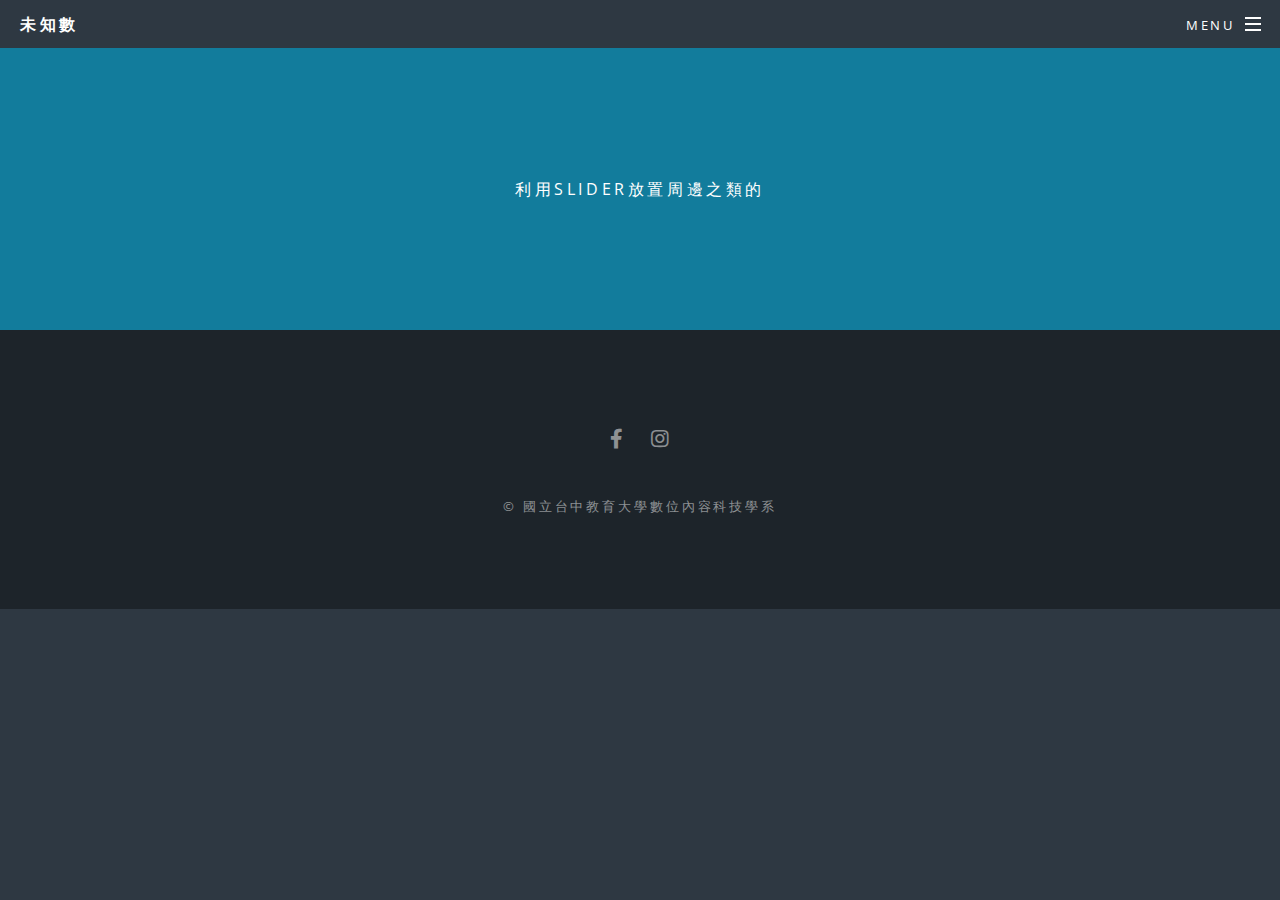
<file: products.html>
<!DOCTYPE HTML>
<!--
	Spectral by HTML5 UP
	html5up.net | @ajlkn
	Free for personal and commercial use under the CCA 3.0 license (html5up.net/license)
-->
<html>
	<head>
		<title>product</title>
		<meta charset="utf-8" />
		<meta name="viewport" content="width=device-width, initial-scale=1, user-scalable=no" />
		<link rel="stylesheet" href="assets/css/main.css" />
		<noscript><link rel="stylesheet" href="assets/css/noscript.css" /></noscript>
	</head>
	<body class="is-preload">

		<!-- Page Wrapper -->
			<div id="page-wrapper">

				<!-- Header -->
					<header id="header">
						<h1><a href="index.html">未知數</a></h1>
						<nav id="nav">
							<ul>
								<li class="special">
									<a href="#menu" class="menuToggle"><span>Menu</span></a>
									<div id="menu">
										<ul>
											<li><a href="index.html">首頁</a></li>
											<li><a href="works.html">專題作品</a></li>
											<li><a href="team.html">策展團隊</a></li>
											<li><a href="products.html">周邊商品</a></li>
											
										</ul>
									</div>
								</li>
							</ul>
						</nav>
					</header>

				<!-- Main -->
					<article id="main">
						<header>
							<p>利用slider放置周邊之類的</p>
							
							
						</header>
						
					</article>

				<!-- Footer -->
					<footer id="footer">
						<ul class="icons">
							<li><a href="#" class="icon brands fa-facebook-f"><span class="label">Facebook</span></a></li>
							<li><a href="#" class="icon brands fa-instagram"><span class="label">Instagram</span></a></li>
							
						</ul>
						<ul class="copyright">
							<li>&copy; 國立台中教育大學數位內容科技學系</li>
						</ul>
					</footer>

			</div>

		<!-- Scripts -->
		<script src="assets/js/jquery.min.js"></script>
			<script src="assets/js/jquery.scrollex.min.js"></script>
			<script src="assets/js/jquery.scrolly.min.js"></script>
			<script src="assets/js/browser.min.js"></script>
			<script src="assets/js/breakpoints.min.js"></script>
			<script src="assets/js/util.js"></script>
			<script src="assets/js/main.js"></script>

	</body>
</html>
</file>
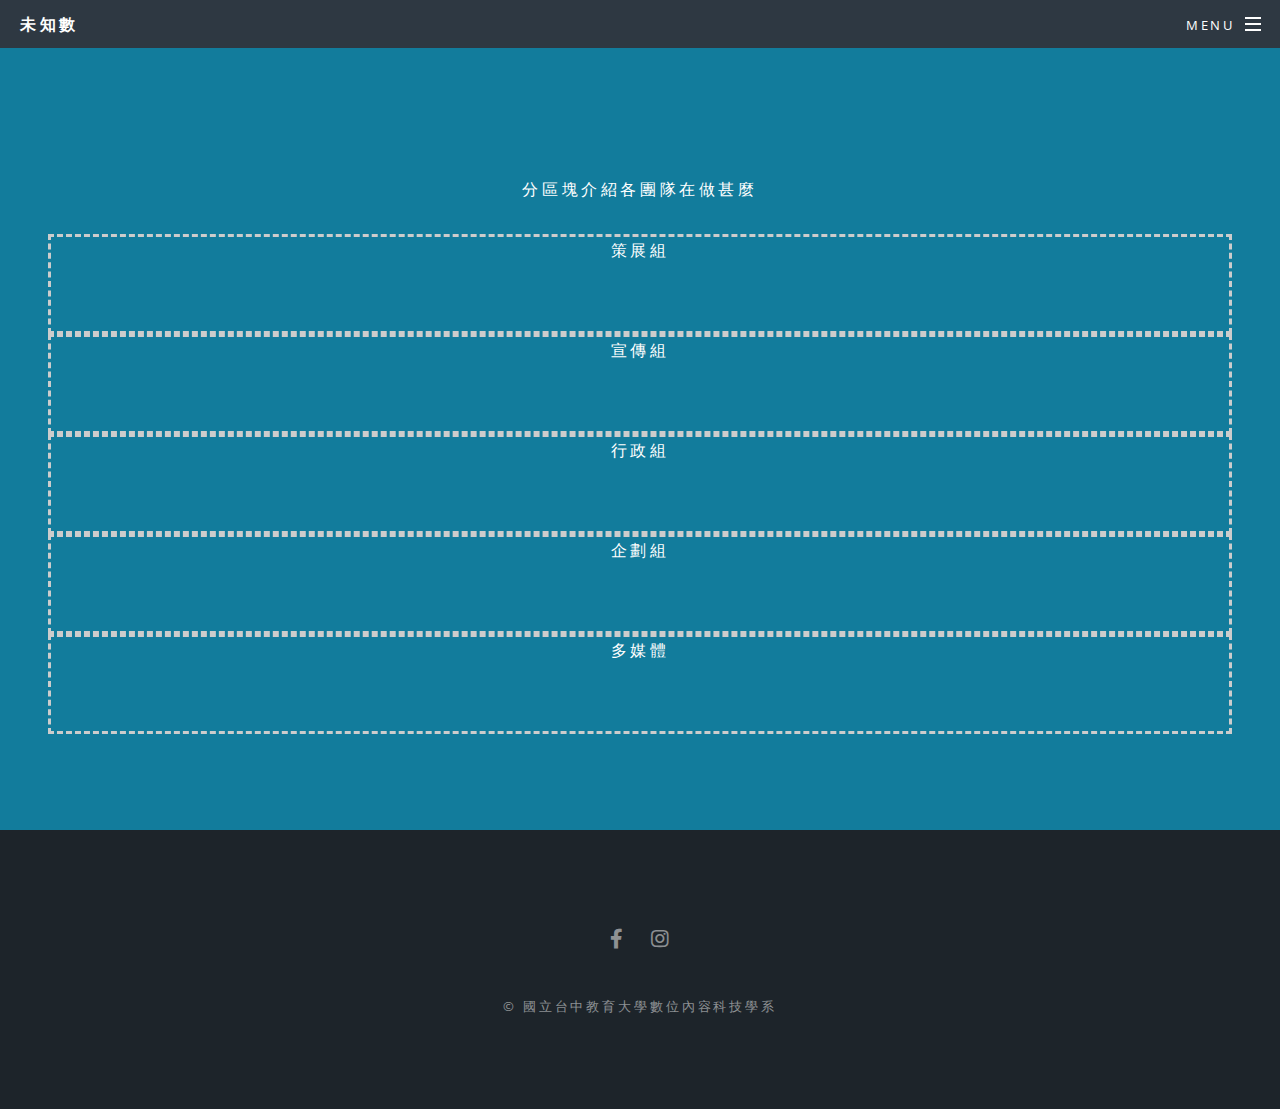
<file: team.html>
<!DOCTYPE HTML>
<!--
	Spectral by HTML5 UP
	html5up.net | @ajlkn
	Free for personal and commercial use under the CCA 3.0 license (html5up.net/license)
-->
<html>
	<head>
		<title>team</title>
		<meta charset="utf-8" />
		<meta name="viewport" content="width=device-width, initial-scale=1, user-scalable=no" />
		<link rel="stylesheet" href="assets/css/main.css" />
		<noscript><link rel="stylesheet" href="assets/css/noscript.css" /></noscript>
	</head>
	<body class="is-preload">

		<!-- Page Wrapper -->
			<div id="page-wrapper">

				<!-- Header -->
					<header id="header">
						<h1><a href="index.html">未知數</a></h1>
						<nav id="nav">
							<ul>
								<li class="special">
									<a href="#menu" class="menuToggle"><span>Menu</span></a>
									<div id="menu">
										<ul>
											<li><a href="index.html">首頁</a></li>
											<li><a href="works.html">專題作品</a></li>
											<li><a href="team.html">策展團隊</a></li>
											<li><a href="products.html">周邊商品</a></li>
											
										</ul>
									</div>
								</li>
							</ul>
						</nav>
					</header>

				<!-- Main -->
					<article id="main">
						<header>
							<p>分區塊介紹各團隊在做甚麼</p>
							<div class="curation" style="width:100%;height:100px;border:3px #cccccc dashed;">
								<p>策展組</p>
							</div>
							<div class="propaganda" style="width:100%;height:100px;border:3px #cccccc dashed;">
								<p>宣傳組</p>
							</div>
							<div class="admini" style="width:100%;height:100px;border:3px #cccccc dashed;">
								<p>行政組</p>
							</div>
							<div class="planning" style="width:100%;height:100px;border:3px #cccccc dashed;">
								<p>企劃組</p>
							</div>
							<div class="media" style="width:100%;height:100px;border:3px #cccccc dashed;">
								<p>多媒體</p>
							</div>
							
						</header>
						
					</article>

				<!-- Footer -->
					<footer id="footer">
						<ul class="icons">
							<li><a href="#" class="icon brands fa-facebook-f"><span class="label">Facebook</span></a></li>
							<li><a href="#" class="icon brands fa-instagram"><span class="label">Instagram</span></a></li>
							
						</ul>
						<ul class="copyright">
							<li>&copy; 國立台中教育大學數位內容科技學系</li>
						</ul>
					</footer>

			</div>

		<!-- Scripts -->
		<script src="assets/js/jquery.min.js"></script>
			<script src="assets/js/jquery.scrollex.min.js"></script>
			<script src="assets/js/jquery.scrolly.min.js"></script>
			<script src="assets/js/browser.min.js"></script>
			<script src="assets/js/breakpoints.min.js"></script>
			<script src="assets/js/util.js"></script>
			<script src="assets/js/main.js"></script>

	</body>
</html>
</file>
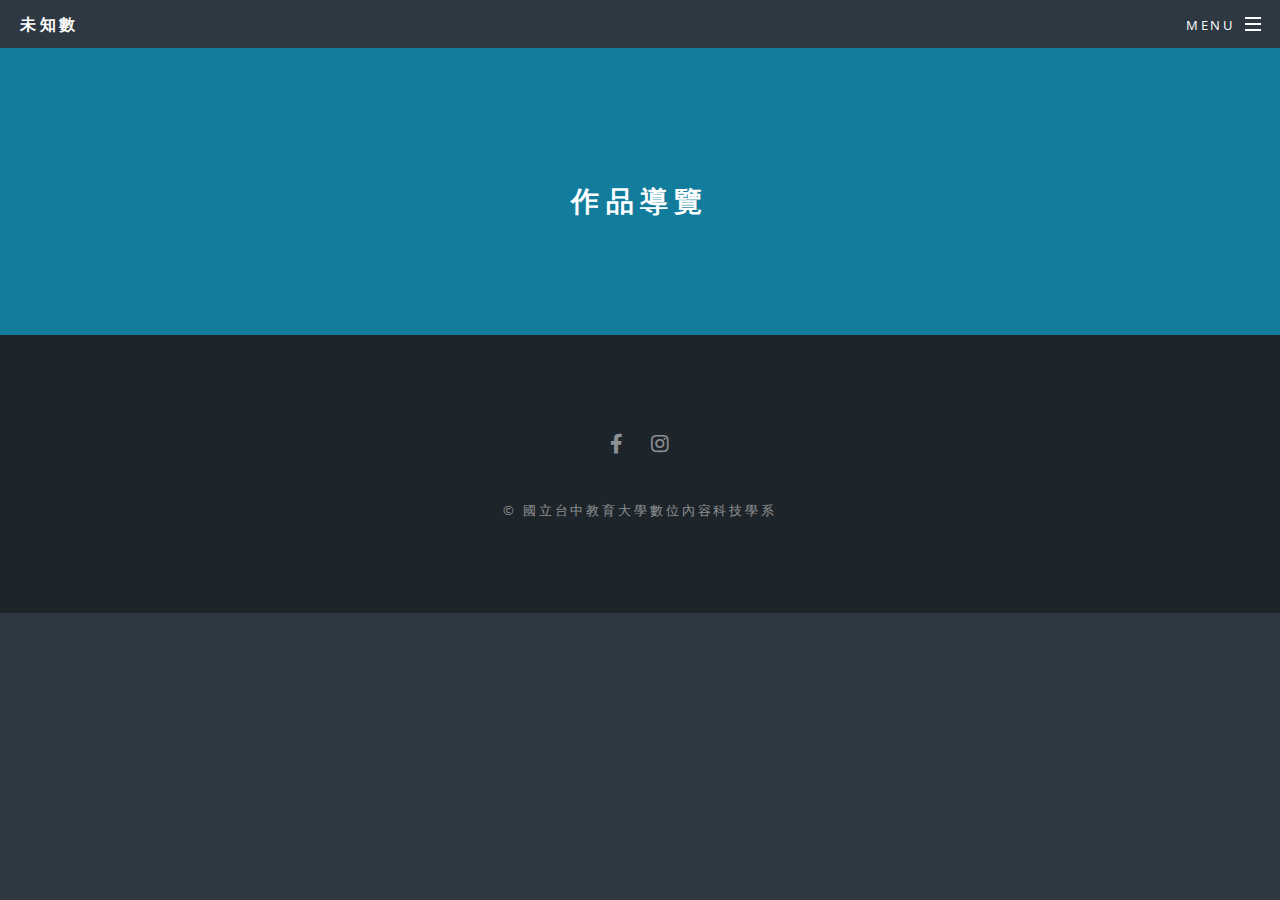
<file: works.html>
<!DOCTYPE HTML>
<!--
	Spectral by HTML5 UP
	html5up.net | @ajlkn
	Free for personal and commercial use under the CCA 3.0 license (html5up.net/license)
-->
<html>
	<head>
		<title>作品導覽</title>
		<meta charset="utf-8" />
		<meta name="viewport" content="width=device-width, initial-scale=1, user-scalable=no" />
		<link rel="stylesheet" href="assets/css/main.css" />
		<noscript><link rel="stylesheet" href="assets/css/noscript.css" /></noscript>
	</head>
	<body class="is-preload">

		<!-- Page Wrapper -->
			<div id="page-wrapper">

				<!-- Header -->
					<header id="header">
						<h1><a href="index.html">未知數</a></h1>
						<nav id="nav">
							<ul>
								<li class="special">
									<a href="#menu" class="menuToggle"><span>Menu</span></a>
									<div id="menu">
										<ul>
											<li><a href="index.html">首頁</a></li>
											<li><a href="works.html">專題作品</a></li>
											<li><a href="team.html">策展團隊</a></li>
											<li><a href="products.html">周邊商品</a></li>
											
										</ul>
									</div>
								</li>
							</ul>
						</nav>
					</header>

				<!-- Main -->
					<article id="main">
						<header>
							<h2>作品導覽</h2>
							
						</header>
						
					</article>

				
				<!-- Footer -->
					<footer id="footer">
						<ul class="icons">
							<li><a href="#" class="icon brands fa-facebook-f"><span class="label">Facebook</span></a></li>
							<li><a href="#" class="icon brands fa-instagram"><span class="label">Instagram</span></a></li>
							
						</ul>
						<ul class="copyright">
							<li>&copy; 國立台中教育大學數位內容科技學系</li>
						</ul>
					</footer>
			</div>

		<!-- Scripts -->
			<script src="assets/js/jquery.min.js"></script>
			<script src="assets/js/jquery.scrollex.min.js"></script>
			<script src="assets/js/jquery.scrolly.min.js"></script>
			<script src="assets/js/browser.min.js"></script>
			<script src="assets/js/breakpoints.min.js"></script>
			<script src="assets/js/util.js"></script>
			<script src="assets/js/main.js"></script>

	</body>
</html>
</file>
<file: assets/css/noscript.css>
/*
	Spectral by HTML5 UP
	html5up.net | @ajlkn
	Free for personal and commercial use under the CCA 3.0 license (html5up.net/license)
*/

/* Banner */

	body.is-preload #banner h2 {
		-moz-transform: none;
		-webkit-transform: none;
		-ms-transform: none;
		transform: none;
		opacity: 1;
	}

		body.is-preload #banner h2:before, body.is-preload #banner h2:after {
			width: 100%;
		}

	body.is-preload #banner .more {
		-moz-transform: none;
		-webkit-transform: none;
		-ms-transform: none;
		transform: none;
		opacity: 1;
	}

	body.is-preload #banner:after {
		opacity: 0;
	}
</file>
<file: assets/css/main.css>
@import url(fontawesome-all.min.css);
@import url("https://fonts.googleapis.com/css?family=Open+Sans:400,400italic,600,600italic,800,800italic");

/*
	Spectral by HTML5 UP
	html5up.net | @ajlkn
	Free for personal and commercial use under the CCA 3.0 license (html5up.net/license)
*/

html, body, div, span, applet, object,
iframe, h1, h2, h3, h4, h5, h6, p, blockquote,
pre, a, abbr, acronym, address, big, cite,
code, del, dfn, em, img, ins, kbd, q, s, samp,
small, strike, strong, sub, sup, tt, var, b,
u, i, center, dl, dt, dd, ol, ul, li, fieldset,
form, label, legend, table, caption, tbody,
tfoot, thead, tr, th, td, article, aside,
canvas, details, embed, figure, figcaption,
footer, header, hgroup, menu, nav, output, ruby,
section, summary, time, mark, audio, video {
	margin: 0;
	padding: 0;
	border: 0;
	font-size: 100%;
	font: inherit;
	vertical-align: baseline;}

article, aside, details, figcaption, figure,
footer, header, hgroup, menu, nav, section {
	display: block;}

body {
	line-height: 1;
}

ol, ul {
	list-style: none;
}

blockquote, q {
	quotes: none;
}

	blockquote:before, blockquote:after, q:before, q:after {
		content: '';
		content: none;
	}

table {
	border-collapse: collapse;
	border-spacing: 0;
}

body {
	-webkit-text-size-adjust: none;
}

mark {
	background-color: transparent;
	color: inherit;
}

input::-moz-focus-inner {
	border: 0;
	padding: 0;
}

input, select, textarea {
	-moz-appearance: none;
	-webkit-appearance: none;
	-ms-appearance: none;
	appearance: none;
}

/* Basic */

	@-ms-viewport {
		width: device-width;
	}

	html {
		box-sizing: border-box;
	}

	*, *:before, *:after {
		box-sizing: inherit;
	}

	body {
		background: #2e3842;
	}

		body.is-preload *, body.is-preload *:before, body.is-preload *:after {
			-moz-animation: none !important;
			-webkit-animation: none !important;
			-ms-animation: none !important;
			animation: none !important;
			-moz-transition: none !important;
			-webkit-transition: none !important;
			-ms-transition: none !important;
			transition: none !important;
		}

	body, input, select, textarea {
		color: #fff;
		font-family: "Open Sans", Helvetica, sans-serif;
		font-size: 15pt;
		font-weight: 400;
		letter-spacing: 0.075em;
		line-height: 1.65em;
	}

		@media screen and (max-width: 1680px) {

			body, input, select, textarea {
				font-size: 13pt;
			}

		}

		@media screen and (max-width: 1280px) {

			body, input, select, textarea {
				font-size: 12pt;
			}

		}

		@media screen and (max-width: 736px) {

			body, input, select, textarea {
				font-size: 11pt;
				letter-spacing: 0.0375em;
			}

		}

	a {
		-moz-transition: color 0.2s ease, border-bottom-color 0.2s ease;
		-webkit-transition: color 0.2s ease, border-bottom-color 0.2s ease;
		-ms-transition: color 0.2s ease, border-bottom-color 0.2s ease;
		transition: color 0.2s ease, border-bottom-color 0.2s ease;
		border-bottom: dotted 1px;
		color: inherit;
		text-decoration: none;
	}

		a:hover {
			border-bottom-color: transparent;
		}

	strong, b {
		color: #fff;
		font-weight: 600;
	}

	em, i {
		font-style: italic;
	}

	p {
		margin: 0 0 2em 0;
	}

	h1, h2, h3, h4, h5, h6 {
		color: #fff;
		font-weight: 800;
		letter-spacing: 0.225em;
		line-height: 1em;
		margin: 0 0 1em 0;
		text-transform: uppercase;
	}

		h1 a, h2 a, h3 a, h4 a, h5 a, h6 a {
			color: inherit;
			text-decoration: none;
		}

	h2 {
		font-size: 1.35em;
		line-height: 1.75em;
	}

		@media screen and (max-width: 736px) {

			h2 {
				font-size: 1.1em;
				line-height: 1.65em;
			}

		}

	h3 {
		font-size: 1.15em;
		line-height: 1.75em;
	}

		@media screen and (max-width: 736px) {

			h3 {
				font-size: 1em;
				line-height: 1.65em;
			}

		}

	h4 {
		font-size: 1em;
		line-height: 1.5em;
	}

	h5 {
		font-size: 0.8em;
		line-height: 1.5em;
	}

	h6 {
		font-size: 0.7em;
		line-height: 1.5em;
	}

	sub {
		font-size: 0.8em;
		position: relative;
		top: 0.5em;
	}

	sup {
		font-size: 0.8em;
		position: relative;
		top: -0.5em;
	}

	hr {
		border: 0;
		border-bottom: solid 2px #fff;
		margin: 3em 0;
	}

		hr.major {
			margin: 4.5em 0;
		}

	blockquote {
		border-left: solid 4px #fff;
		font-style: italic;
		margin: 0 0 2em 0;
		padding: 0.5em 0 0.5em 2em;
	}

	code {
		background: rgba(144, 144, 144, 0.25);
		border-radius: 3px;
		font-family: "Courier New", monospace;
		font-size: 0.9em;
		letter-spacing: 0;
		margin: 0 0.25em;
		padding: 0.25em 0.65em;
	}

	pre {
		-webkit-overflow-scrolling: touch;
		font-family: "Courier New", monospace;
		font-size: 0.9em;
		margin: 0 0 2em 0;
	}

		pre code {
			display: block;
			line-height: 1.75em;
			padding: 1em 1.5em;
			overflow-x: auto;
		}

	.align-left {
		text-align: left;
	}

	.align-center {
		text-align: center;
	}

	.align-right {
		text-align: right;
	}

/* Row */

	.row {
		display: flex;
		flex-wrap: wrap;
		box-sizing: border-box;
		align-items: stretch;
	}

		.row > * {
			box-sizing: border-box;
		}

		.row.gtr-uniform > * > :last-child {
			margin-bottom: 0;
		}

		.row.aln-left {
			justify-content: flex-start;
		}

		.row.aln-center {
			justify-content: center;
		}

		.row.aln-right {
			justify-content: flex-end;
		}

		.row.aln-top {
			align-items: flex-start;
		}

		.row.aln-middle {
			align-items: center;
		}

		.row.aln-bottom {
			align-items: flex-end;
		}

		.row > .imp {
			order: -1;
		}

		.row > .col-1 {
			width: 8.33333%;
		}

		.row > .off-1 {
			margin-left: 8.33333%;
		}

		.row > .col-2 {
			width: 16.66667%;
		}

		.row > .off-2 {
			margin-left: 16.66667%;
		}

		.row > .col-3 {
			width: 25%;
		}

		.row > .off-3 {
			margin-left: 25%;
		}

		.row > .col-4 {
			width: 33.33333%;
		}

		.row > .off-4 {
			margin-left: 33.33333%;
		}

		.row > .col-5 {
			width: 41.66667%;
		}

		.row > .off-5 {
			margin-left: 41.66667%;
		}

		.row > .col-6 {
			width: 50%;
		}

		.row > .off-6 {
			margin-left: 50%;
		}

		.row > .col-7 {
			width: 58.33333%;
		}

		.row > .off-7 {
			margin-left: 58.33333%;
		}

		.row > .col-8 {
			width: 66.66667%;
		}

		.row > .off-8 {
			margin-left: 66.66667%;
		}

		.row > .col-9 {
			width: 75%;
		}

		.row > .off-9 {
			margin-left: 75%;
		}

		.row > .col-10 {
			width: 83.33333%;
		}

		.row > .off-10 {
			margin-left: 83.33333%;
		}

		.row > .col-11 {
			width: 91.66667%;
		}

		.row > .off-11 {
			margin-left: 91.66667%;
		}

		.row > .col-12 {
			width: 100%;
		}

		.row > .off-12 {
			margin-left: 100%;
		}

		.row.gtr-0 {
			margin-top: 0;
			margin-left: 0em;
		}

			.row.gtr-0 > * {
				padding: 0 0 0 0em;
			}

			.row.gtr-0.gtr-uniform {
				margin-top: 0em;
			}

				.row.gtr-0.gtr-uniform > * {
					padding-top: 0em;
				}

		.row.gtr-25 {
			margin-top: 0;
			margin-left: -0.375em;
		}

			.row.gtr-25 > * {
				padding: 0 0 0 0.375em;
			}

			.row.gtr-25.gtr-uniform {
				margin-top: -0.375em;
			}

				.row.gtr-25.gtr-uniform > * {
					padding-top: 0.375em;
				}

		.row.gtr-50 {
			margin-top: 0;
			margin-left: -0.75em;
		}

			.row.gtr-50 > * {
				padding: 0 0 0 0.75em;
			}

			.row.gtr-50.gtr-uniform {
				margin-top: -0.75em;
			}

				.row.gtr-50.gtr-uniform > * {
					padding-top: 0.75em;
				}

		.row {
			margin-top: 0;
			margin-left: -1.5em;
		}

			.row > * {
				padding: 0 0 0 1.5em;
			}

			.row.gtr-uniform {
				margin-top: -1.5em;
			}

				.row.gtr-uniform > * {
					padding-top: 1.5em;
				}

		.row.gtr-150 {
			margin-top: 0;
			margin-left: -2.25em;
		}

			.row.gtr-150 > * {
				padding: 0 0 0 2.25em;
			}

			.row.gtr-150.gtr-uniform {
				margin-top: -2.25em;
			}

				.row.gtr-150.gtr-uniform > * {
					padding-top: 2.25em;
				}

		.row.gtr-200 {
			margin-top: 0;
			margin-left: -3em;
		}

			.row.gtr-200 > * {
				padding: 0 0 0 3em;
			}

			.row.gtr-200.gtr-uniform {
				margin-top: -3em;
			}

				.row.gtr-200.gtr-uniform > * {
					padding-top: 3em;
				}

		@media screen and (max-width: 1680px) {

			.row {
				display: flex;
				flex-wrap: wrap;
				box-sizing: border-box;
				align-items: stretch;
			}

				.row > * {
					box-sizing: border-box;
				}

				.row.gtr-uniform > * > :last-child {
					margin-bottom: 0;
				}

				.row.aln-left {
					justify-content: flex-start;
				}

				.row.aln-center {
					justify-content: center;
				}

				.row.aln-right {
					justify-content: flex-end;
				}

				.row.aln-top {
					align-items: flex-start;
				}

				.row.aln-middle {
					align-items: center;
				}

				.row.aln-bottom {
					align-items: flex-end;
				}

				.row > .imp-xlarge {
					order: -1;
				}

				.row > .col-1-xlarge {
					width: 8.33333%;
				}

				.row > .off-1-xlarge {
					margin-left: 8.33333%;
				}

				.row > .col-2-xlarge {
					width: 16.66667%;
				}

				.row > .off-2-xlarge {
					margin-left: 16.66667%;
				}

				.row > .col-3-xlarge {
					width: 25%;
				}

				.row > .off-3-xlarge {
					margin-left: 25%;
				}

				.row > .col-4-xlarge {
					width: 33.33333%;
				}

				.row > .off-4-xlarge {
					margin-left: 33.33333%;
				}

				.row > .col-5-xlarge {
					width: 41.66667%;
				}

				.row > .off-5-xlarge {
					margin-left: 41.66667%;
				}

				.row > .col-6-xlarge {
					width: 50%;
				}

				.row > .off-6-xlarge {
					margin-left: 50%;
				}

				.row > .col-7-xlarge {
					width: 58.33333%;
				}

				.row > .off-7-xlarge {
					margin-left: 58.33333%;
				}

				.row > .col-8-xlarge {
					width: 66.66667%;
				}

				.row > .off-8-xlarge {
					margin-left: 66.66667%;
				}

				.row > .col-9-xlarge {
					width: 75%;
				}

				.row > .off-9-xlarge {
					margin-left: 75%;
				}

				.row > .col-10-xlarge {
					width: 83.33333%;
				}

				.row > .off-10-xlarge {
					margin-left: 83.33333%;
				}

				.row > .col-11-xlarge {
					width: 91.66667%;
				}

				.row > .off-11-xlarge {
					margin-left: 91.66667%;
				}

				.row > .col-12-xlarge {
					width: 100%;
				}

				.row > .off-12-xlarge {
					margin-left: 100%;
				}

				.row.gtr-0 {
					margin-top: 0;
					margin-left: 0em;
				}

					.row.gtr-0 > * {
						padding: 0 0 0 0em;
					}

					.row.gtr-0.gtr-uniform {
						margin-top: 0em;
					}

						.row.gtr-0.gtr-uniform > * {
							padding-top: 0em;
						}

				.row.gtr-25 {
					margin-top: 0;
					margin-left: -0.375em;
				}

					.row.gtr-25 > * {
						padding: 0 0 0 0.375em;
					}

					.row.gtr-25.gtr-uniform {
						margin-top: -0.375em;
					}

						.row.gtr-25.gtr-uniform > * {
							padding-top: 0.375em;
						}

				.row.gtr-50 {
					margin-top: 0;
					margin-left: -0.75em;
				}

					.row.gtr-50 > * {
						padding: 0 0 0 0.75em;
					}

					.row.gtr-50.gtr-uniform {
						margin-top: -0.75em;
					}

						.row.gtr-50.gtr-uniform > * {
							padding-top: 0.75em;
						}

				.row {
					margin-top: 0;
					margin-left: -1.5em;
				}

					.row > * {
						padding: 0 0 0 1.5em;
					}

					.row.gtr-uniform {
						margin-top: -1.5em;
					}

						.row.gtr-uniform > * {
							padding-top: 1.5em;
						}

				.row.gtr-150 {
					margin-top: 0;
					margin-left: -2.25em;
				}

					.row.gtr-150 > * {
						padding: 0 0 0 2.25em;
					}

					.row.gtr-150.gtr-uniform {
						margin-top: -2.25em;
					}

						.row.gtr-150.gtr-uniform > * {
							padding-top: 2.25em;
						}

				.row.gtr-200 {
					margin-top: 0;
					margin-left: -3em;
				}

					.row.gtr-200 > * {
						padding: 0 0 0 3em;
					}

					.row.gtr-200.gtr-uniform {
						margin-top: -3em;
					}

						.row.gtr-200.gtr-uniform > * {
							padding-top: 3em;
						}

		}

		@media screen and (max-width: 1280px) {

			.row {
				display: flex;
				flex-wrap: wrap;
				box-sizing: border-box;
				align-items: stretch;
			}

				.row > * {
					box-sizing: border-box;
				}

				.row.gtr-uniform > * > :last-child {
					margin-bottom: 0;
				}

				.row.aln-left {
					justify-content: flex-start;
				}

				.row.aln-center {
					justify-content: center;
				}

				.row.aln-right {
					justify-content: flex-end;
				}

				.row.aln-top {
					align-items: flex-start;
				}

				.row.aln-middle {
					align-items: center;
				}

				.row.aln-bottom {
					align-items: flex-end;
				}

				.row > .imp-large {
					order: -1;
				}

				.row > .col-1-large {
					width: 8.33333%;
				}

				.row > .off-1-large {
					margin-left: 8.33333%;
				}

				.row > .col-2-large {
					width: 16.66667%;
				}

				.row > .off-2-large {
					margin-left: 16.66667%;
				}

				.row > .col-3-large {
					width: 25%;
				}

				.row > .off-3-large {
					margin-left: 25%;
				}

				.row > .col-4-large {
					width: 33.33333%;
				}

				.row > .off-4-large {
					margin-left: 33.33333%;
				}

				.row > .col-5-large {
					width: 41.66667%;
				}

				.row > .off-5-large {
					margin-left: 41.66667%;
				}

				.row > .col-6-large {
					width: 50%;
				}

				.row > .off-6-large {
					margin-left: 50%;
				}

				.row > .col-7-large {
					width: 58.33333%;
				}

				.row > .off-7-large {
					margin-left: 58.33333%;
				}

				.row > .col-8-large {
					width: 66.66667%;
				}

				.row > .off-8-large {
					margin-left: 66.66667%;
				}

				.row > .col-9-large {
					width: 75%;
				}

				.row > .off-9-large {
					margin-left: 75%;
				}

				.row > .col-10-large {
					width: 83.33333%;
				}

				.row > .off-10-large {
					margin-left: 83.33333%;
				}

				.row > .col-11-large {
					width: 91.66667%;
				}

				.row > .off-11-large {
					margin-left: 91.66667%;
				}

				.row > .col-12-large {
					width: 100%;
				}

				.row > .off-12-large {
					margin-left: 100%;
				}

				.row.gtr-0 {
					margin-top: 0;
					margin-left: 0em;
				}

					.row.gtr-0 > * {
						padding: 0 0 0 0em;
					}

					.row.gtr-0.gtr-uniform {
						margin-top: 0em;
					}

						.row.gtr-0.gtr-uniform > * {
							padding-top: 0em;
						}

				.row.gtr-25 {
					margin-top: 0;
					margin-left: -0.375em;
				}

					.row.gtr-25 > * {
						padding: 0 0 0 0.375em;
					}

					.row.gtr-25.gtr-uniform {
						margin-top: -0.375em;
					}

						.row.gtr-25.gtr-uniform > * {
							padding-top: 0.375em;
						}

				.row.gtr-50 {
					margin-top: 0;
					margin-left: -0.75em;
				}

					.row.gtr-50 > * {
						padding: 0 0 0 0.75em;
					}

					.row.gtr-50.gtr-uniform {
						margin-top: -0.75em;
					}

						.row.gtr-50.gtr-uniform > * {
							padding-top: 0.75em;
						}

				.row {
					margin-top: 0;
					margin-left: -1.5em;
				}

					.row > * {
						padding: 0 0 0 1.5em;
					}

					.row.gtr-uniform {
						margin-top: -1.5em;
					}

						.row.gtr-uniform > * {
							padding-top: 1.5em;
						}

				.row.gtr-150 {
					margin-top: 0;
					margin-left: -2.25em;
				}

					.row.gtr-150 > * {
						padding: 0 0 0 2.25em;
					}

					.row.gtr-150.gtr-uniform {
						margin-top: -2.25em;
					}

						.row.gtr-150.gtr-uniform > * {
							padding-top: 2.25em;
						}

				.row.gtr-200 {
					margin-top: 0;
					margin-left: -3em;
				}

					.row.gtr-200 > * {
						padding: 0 0 0 3em;
					}

					.row.gtr-200.gtr-uniform {
						margin-top: -3em;
					}

						.row.gtr-200.gtr-uniform > * {
							padding-top: 3em;
						}

		}

		@media screen and (max-width: 980px) {

			.row {
				display: flex;
				flex-wrap: wrap;
				box-sizing: border-box;
				align-items: stretch;
			}

				.row > * {
					box-sizing: border-box;
				}

				.row.gtr-uniform > * > :last-child {
					margin-bottom: 0;
				}

				.row.aln-left {
					justify-content: flex-start;
				}

				.row.aln-center {
					justify-content: center;
				}

				.row.aln-right {
					justify-content: flex-end;
				}

				.row.aln-top {
					align-items: flex-start;
				}

				.row.aln-middle {
					align-items: center;
				}

				.row.aln-bottom {
					align-items: flex-end;
				}

				.row > .imp-medium {
					order: -1;
				}

				.row > .col-1-medium {
					width: 8.33333%;
				}

				.row > .off-1-medium {
					margin-left: 8.33333%;
				}

				.row > .col-2-medium {
					width: 16.66667%;
				}

				.row > .off-2-medium {
					margin-left: 16.66667%;
				}

				.row > .col-3-medium {
					width: 25%;
				}

				.row > .off-3-medium {
					margin-left: 25%;
				}

				.row > .col-4-medium {
					width: 33.33333%;
				}

				.row > .off-4-medium {
					margin-left: 33.33333%;
				}

				.row > .col-5-medium {
					width: 41.66667%;
				}

				.row > .off-5-medium {
					margin-left: 41.66667%;
				}

				.row > .col-6-medium {
					width: 50%;
				}

				.row > .off-6-medium {
					margin-left: 50%;
				}

				.row > .col-7-medium {
					width: 58.33333%;
				}

				.row > .off-7-medium {
					margin-left: 58.33333%;
				}

				.row > .col-8-medium {
					width: 66.66667%;
				}

				.row > .off-8-medium {
					margin-left: 66.66667%;
				}

				.row > .col-9-medium {
					width: 75%;
				}

				.row > .off-9-medium {
					margin-left: 75%;
				}

				.row > .col-10-medium {
					width: 83.33333%;
				}

				.row > .off-10-medium {
					margin-left: 83.33333%;
				}

				.row > .col-11-medium {
					width: 91.66667%;
				}

				.row > .off-11-medium {
					margin-left: 91.66667%;
				}

				.row > .col-12-medium {
					width: 100%;
				}

				.row > .off-12-medium {
					margin-left: 100%;
				}

				.row.gtr-0 {
					margin-top: 0;
					margin-left: 0em;
				}

					.row.gtr-0 > * {
						padding: 0 0 0 0em;
					}

					.row.gtr-0.gtr-uniform {
						margin-top: 0em;
					}

						.row.gtr-0.gtr-uniform > * {
							padding-top: 0em;
						}

				.row.gtr-25 {
					margin-top: 0;
					margin-left: -0.375em;
				}

					.row.gtr-25 > * {
						padding: 0 0 0 0.375em;
					}

					.row.gtr-25.gtr-uniform {
						margin-top: -0.375em;
					}

						.row.gtr-25.gtr-uniform > * {
							padding-top: 0.375em;
						}

				.row.gtr-50 {
					margin-top: 0;
					margin-left: -0.75em;
				}

					.row.gtr-50 > * {
						padding: 0 0 0 0.75em;
					}

					.row.gtr-50.gtr-uniform {
						margin-top: -0.75em;
					}

						.row.gtr-50.gtr-uniform > * {
							padding-top: 0.75em;
						}

				.row {
					margin-top: 0;
					margin-left: -1.5em;
				}

					.row > * {
						padding: 0 0 0 1.5em;
					}

					.row.gtr-uniform {
						margin-top: -1.5em;
					}

						.row.gtr-uniform > * {
							padding-top: 1.5em;
						}

				.row.gtr-150 {
					margin-top: 0;
					margin-left: -2.25em;
				}

					.row.gtr-150 > * {
						padding: 0 0 0 2.25em;
					}

					.row.gtr-150.gtr-uniform {
						margin-top: -2.25em;
					}

						.row.gtr-150.gtr-uniform > * {
							padding-top: 2.25em;
						}

				.row.gtr-200 {
					margin-top: 0;
					margin-left: -3em;
				}

					.row.gtr-200 > * {
						padding: 0 0 0 3em;
					}

					.row.gtr-200.gtr-uniform {
						margin-top: -3em;
					}

						.row.gtr-200.gtr-uniform > * {
							padding-top: 3em;
						}

		}

		@media screen and (max-width: 736px) {

			.row {
				display: flex;
				flex-wrap: wrap;
				box-sizing: border-box;
				align-items: stretch;
			}

				.row > * {
					box-sizing: border-box;
				}

				.row.gtr-uniform > * > :last-child {
					margin-bottom: 0;
				}

				.row.aln-left {
					justify-content: flex-start;
				}

				.row.aln-center {
					justify-content: center;
				}

				.row.aln-right {
					justify-content: flex-end;
				}

				.row.aln-top {
					align-items: flex-start;
				}

				.row.aln-middle {
					align-items: center;
				}

				.row.aln-bottom {
					align-items: flex-end;
				}

				.row > .imp-small {
					order: -1;
				}

				.row > .col-1-small {
					width: 8.33333%;
				}

				.row > .off-1-small {
					margin-left: 8.33333%;
				}

				.row > .col-2-small {
					width: 16.66667%;
				}

				.row > .off-2-small {
					margin-left: 16.66667%;
				}

				.row > .col-3-small {
					width: 25%;
				}

				.row > .off-3-small {
					margin-left: 25%;
				}

				.row > .col-4-small {
					width: 33.33333%;
				}

				.row > .off-4-small {
					margin-left: 33.33333%;
				}

				.row > .col-5-small {
					width: 41.66667%;
				}

				.row > .off-5-small {
					margin-left: 41.66667%;
				}

				.row > .col-6-small {
					width: 50%;
				}

				.row > .off-6-small {
					margin-left: 50%;
				}

				.row > .col-7-small {
					width: 58.33333%;
				}

				.row > .off-7-small {
					margin-left: 58.33333%;
				}

				.row > .col-8-small {
					width: 66.66667%;
				}

				.row > .off-8-small {
					margin-left: 66.66667%;
				}

				.row > .col-9-small {
					width: 75%;
				}

				.row > .off-9-small {
					margin-left: 75%;
				}

				.row > .col-10-small {
					width: 83.33333%;
				}

				.row > .off-10-small {
					margin-left: 83.33333%;
				}

				.row > .col-11-small {
					width: 91.66667%;
				}

				.row > .off-11-small {
					margin-left: 91.66667%;
				}

				.row > .col-12-small {
					width: 100%;
				}

				.row > .off-12-small {
					margin-left: 100%;
				}

				.row.gtr-0 {
					margin-top: 0;
					margin-left: 0em;
				}

					.row.gtr-0 > * {
						padding: 0 0 0 0em;
					}

					.row.gtr-0.gtr-uniform {
						margin-top: 0em;
					}

						.row.gtr-0.gtr-uniform > * {
							padding-top: 0em;
						}

				.row.gtr-25 {
					margin-top: 0;
					margin-left: -0.375em;
				}

					.row.gtr-25 > * {
						padding: 0 0 0 0.375em;
					}

					.row.gtr-25.gtr-uniform {
						margin-top: -0.375em;
					}

						.row.gtr-25.gtr-uniform > * {
							padding-top: 0.375em;
						}

				.row.gtr-50 {
					margin-top: 0;
					margin-left: -0.75em;
				}

					.row.gtr-50 > * {
						padding: 0 0 0 0.75em;
					}

					.row.gtr-50.gtr-uniform {
						margin-top: -0.75em;
					}

						.row.gtr-50.gtr-uniform > * {
							padding-top: 0.75em;
						}

				.row {
					margin-top: 0;
					margin-left: -1.5em;
				}

					.row > * {
						padding: 0 0 0 1.5em;
					}

					.row.gtr-uniform {
						margin-top: -1.5em;
					}

						.row.gtr-uniform > * {
							padding-top: 1.5em;
						}

				.row.gtr-150 {
					margin-top: 0;
					margin-left: -2.25em;
				}

					.row.gtr-150 > * {
						padding: 0 0 0 2.25em;
					}

					.row.gtr-150.gtr-uniform {
						margin-top: -2.25em;
					}

						.row.gtr-150.gtr-uniform > * {
							padding-top: 2.25em;
						}

				.row.gtr-200 {
					margin-top: 0;
					margin-left: -3em;
				}

					.row.gtr-200 > * {
						padding: 0 0 0 3em;
					}

					.row.gtr-200.gtr-uniform {
						margin-top: -3em;
					}

						.row.gtr-200.gtr-uniform > * {
							padding-top: 3em;
						}

		}

		@media screen and (max-width: 480px) {

			.row {
				display: flex;
				flex-wrap: wrap;
				box-sizing: border-box;
				align-items: stretch;
			}

				.row > * {
					box-sizing: border-box;
				}

				.row.gtr-uniform > * > :last-child {
					margin-bottom: 0;
				}

				.row.aln-left {
					justify-content: flex-start;
				}

				.row.aln-center {
					justify-content: center;
				}

				.row.aln-right {
					justify-content: flex-end;
				}

				.row.aln-top {
					align-items: flex-start;
				}

				.row.aln-middle {
					align-items: center;
				}

				.row.aln-bottom {
					align-items: flex-end;
				}

				.row > .imp-xsmall {
					order: -1;
				}

				.row > .col-1-xsmall {
					width: 8.33333%;
				}

				.row > .off-1-xsmall {
					margin-left: 8.33333%;
				}

				.row > .col-2-xsmall {
					width: 16.66667%;
				}

				.row > .off-2-xsmall {
					margin-left: 16.66667%;
				}

				.row > .col-3-xsmall {
					width: 25%;
				}

				.row > .off-3-xsmall {
					margin-left: 25%;
				}

				.row > .col-4-xsmall {
					width: 33.33333%;
				}

				.row > .off-4-xsmall {
					margin-left: 33.33333%;
				}

				.row > .col-5-xsmall {
					width: 41.66667%;
				}

				.row > .off-5-xsmall {
					margin-left: 41.66667%;
				}

				.row > .col-6-xsmall {
					width: 50%;
				}

				.row > .off-6-xsmall {
					margin-left: 50%;
				}

				.row > .col-7-xsmall {
					width: 58.33333%;
				}

				.row > .off-7-xsmall {
					margin-left: 58.33333%;
				}

				.row > .col-8-xsmall {
					width: 66.66667%;
				}

				.row > .off-8-xsmall {
					margin-left: 66.66667%;
				}

				.row > .col-9-xsmall {
					width: 75%;
				}

				.row > .off-9-xsmall {
					margin-left: 75%;
				}

				.row > .col-10-xsmall {
					width: 83.33333%;
				}

				.row > .off-10-xsmall {
					margin-left: 83.33333%;
				}

				.row > .col-11-xsmall {
					width: 91.66667%;
				}

				.row > .off-11-xsmall {
					margin-left: 91.66667%;
				}

				.row > .col-12-xsmall {
					width: 100%;
				}

				.row > .off-12-xsmall {
					margin-left: 100%;
				}

				.row.gtr-0 {
					margin-top: 0;
					margin-left: 0em;
				}

					.row.gtr-0 > * {
						padding: 0 0 0 0em;
					}

					.row.gtr-0.gtr-uniform {
						margin-top: 0em;
					}

						.row.gtr-0.gtr-uniform > * {
							padding-top: 0em;
						}

				.row.gtr-25 {
					margin-top: 0;
					margin-left: -0.375em;
				}

					.row.gtr-25 > * {
						padding: 0 0 0 0.375em;
					}

					.row.gtr-25.gtr-uniform {
						margin-top: -0.375em;
					}

						.row.gtr-25.gtr-uniform > * {
							padding-top: 0.375em;
						}

				.row.gtr-50 {
					margin-top: 0;
					margin-left: -0.75em;
				}

					.row.gtr-50 > * {
						padding: 0 0 0 0.75em;
					}

					.row.gtr-50.gtr-uniform {
						margin-top: -0.75em;
					}

						.row.gtr-50.gtr-uniform > * {
							padding-top: 0.75em;
						}

				.row {
					margin-top: 0;
					margin-left: -1.5em;
				}

					.row > * {
						padding: 0 0 0 1.5em;
					}

					.row.gtr-uniform {
						margin-top: -1.5em;
					}

						.row.gtr-uniform > * {
							padding-top: 1.5em;
						}

				.row.gtr-150 {
					margin-top: 0;
					margin-left: -2.25em;
				}

					.row.gtr-150 > * {
						padding: 0 0 0 2.25em;
					}

					.row.gtr-150.gtr-uniform {
						margin-top: -2.25em;
					}

						.row.gtr-150.gtr-uniform > * {
							padding-top: 2.25em;
						}

				.row.gtr-200 {
					margin-top: 0;
					margin-left: -3em;
				}

					.row.gtr-200 > * {
						padding: 0 0 0 3em;
					}

					.row.gtr-200.gtr-uniform {
						margin-top: -3em;
					}

						.row.gtr-200.gtr-uniform > * {
							padding-top: 3em;
						}

		}

/* Section/Article */

	section.special, article.special {
		text-align: center;
	}

	header p {
		color: rgba(255, 255, 255, 0.5);
		position: relative;
		top: -0.25em;
	}

	header h3 + p {
		font-size: 1.1em;
	}

	header h4 + p,
	header h5 + p,
	header h6 + p {
		font-size: 0.9em;
	}

	header.major {
		margin: 0 0 3.5em 0;
	}

		header.major h2, header.major h3, header.major h4, header.major h5, header.major h6 {
			border-bottom: solid 2px #fff;
			display: inline-block;
			padding-bottom: 1em;
			position: relative;
		}

			header.major h2:after, header.major h3:after, header.major h4:after, header.major h5:after, header.major h6:after {
				content: '';
				display: block;
				height: 1px;
			}

		header.major p {
			color: #fff;
			top: 0;
		}

		@media screen and (max-width: 736px) {

			header.major {
				margin: 0 0 2em 0;
			}

		}

	@media screen and (max-width: 980px) {

		header br {
			display: none;
		}

	}

/* Form */

	form {
		margin: 0 0 2em 0;
	}

	label {
		color: #fff;
		display: block;
		font-size: 0.9em;
		font-weight: 600;
		margin: 0 0 1em 0;
	}

	input[type="text"],
	input[type="password"],
	input[type="email"],
	select,
	textarea {
		-moz-appearance: none;
		-webkit-appearance: none;
		-ms-appearance: none;
		appearance: none;
		background-color: rgba(144, 144, 144, 0.25);
		border-radius: 3px;
		border: none;
		color: inherit;
		display: block;
		outline: 0;
		padding: 0 1em;
		text-decoration: none;
		width: 100%;
	}

		input[type="text"]:invalid,
		input[type="password"]:invalid,
		input[type="email"]:invalid,
		select:invalid,
		textarea:invalid {
			box-shadow: none;
		}

		input[type="text"]:focus,
		input[type="password"]:focus,
		input[type="email"]:focus,
		select:focus,
		textarea:focus {
			box-shadow: 0 0 0 2px #21b2a6;
		}

	select {
		background-size: 1.25em;
		background-repeat: no-repeat;
		background-position: calc(100% - 1em) center;
		height: 2.75em;
		padding-right: 2.75em;
		text-overflow: ellipsis;
	}

		select:focus::-ms-value {
			background-color: transparent;
		}

		select::-ms-expand {
			display: none;
		}





/* Icon */

	.icon {
		text-decoration: none;
		border-bottom: none;
		position: relative;
	}

		.icon:before {
			-moz-osx-font-smoothing: grayscale;
			-webkit-font-smoothing: antialiased;
			display: inline-block;
			font-style: normal;
			font-variant: normal;
			text-rendering: auto;
			line-height: 1;
			text-transform: none !important;
			font-family: 'Font Awesome 5 Free';
			font-weight: 400;
		}

		.icon > .label {
			display: none;
		}

		.icon:before {
			line-height: inherit;
		}

		.icon.solid:before {
			font-weight: 900;
		}

		.icon.brands:before {
			font-family: 'Font Awesome 5 Brands';
		}

		.icon.major {
			-moz-transform: rotate(-45deg);
			-webkit-transform: rotate(-45deg);
			-ms-transform: rotate(-45deg);
			transform: rotate(-45deg);
			border-radius: 3px;
			border: solid 2px #fff;
			display: inline-block;
			font-size: 1.35em;
			height: calc(3em + 2px);
			line-height: 3em;
			text-align: center;
			width: calc(3em + 2px);
		}

			.icon.major:before {
				-moz-transform: rotate(45deg);
				-webkit-transform: rotate(45deg);
				-ms-transform: rotate(45deg);
				transform: rotate(45deg);
				display: inline-block;
				font-size: 1.5em;
			}

			@media screen and (max-width: 736px) {

				.icon.major {
					font-size: 1em;
				}

			}

		.icon.style1 {
			color: #00ffcc;
		}

		.icon.style2 {
			color: #00f0ff;
		}

		.icon.style3 {
			color: #76ddff;
		}



/* List */

	ol {
		list-style: decimal;
		margin: 0 0 2em 0;
		padding-left: 1.25em;
	}

		ol li {
			padding-left: 0.25em;
		}

	ul {
		list-style: disc;
		margin: 0 0 2em 0;
		padding-left: 1em;
	}

		ul li {
			padding-left: 0.5em;
		}

		ul.alt {
			list-style: none;
			padding-left: 0;
		}

			ul.alt li {
				border-top: solid 1px #fff;
				padding: 0.5em 0;
			}

				ul.alt li:first-child {
					border-top: 0;
					padding-top: 0;
				}

	dl {
		margin: 0 0 2em 0;
	}

/* Actions */

	ul.actions {
		display: -moz-flex;
		display: -webkit-flex;
		display: -ms-flex;
		display: flex;
		cursor: default;
		list-style: none;
		margin-left: -1em;
		padding-left: 0;
	}

		ul.actions li {
			padding: 0 0 0 1em;
			vertical-align: middle;
		}

		ul.actions.special {
			-moz-justify-content: center;
			-webkit-justify-content: center;
			-ms-justify-content: center;
			justify-content: center;
			width: 100%;
			margin-left: 0;
		}

			ul.actions.special li:first-child {
				padding-left: 0;
			}

		ul.actions.stacked {
			-moz-flex-direction: column;
			-webkit-flex-direction: column;
			-ms-flex-direction: column;
			flex-direction: column;
			margin-left: 0;
		}

			ul.actions.stacked li {
				padding: 1em 0 0 0;
			}

				ul.actions.stacked li:first-child {
					padding-top: 0;
				}

		ul.actions.fit {
			width: calc(100% + 1em);
		}

			ul.actions.fit li {
				-moz-flex-grow: 1;
				-webkit-flex-grow: 1;
				-ms-flex-grow: 1;
				flex-grow: 1;
				-moz-flex-shrink: 1;
				-webkit-flex-shrink: 1;
				-ms-flex-shrink: 1;
				flex-shrink: 1;
				width: 100%;
			}

				ul.actions.fit li > * {
					width: 100%;
				}

			ul.actions.fit.stacked {
				width: 100%;
			}

		@media screen and (max-width: 480px) {

			ul.actions:not(.fixed) {
				-moz-flex-direction: column;
				-webkit-flex-direction: column;
				-ms-flex-direction: column;
				flex-direction: column;
				margin-left: 0;
				width: 100% !important;
			}

				ul.actions:not(.fixed) li {
					-moz-flex-grow: 1;
					-webkit-flex-grow: 1;
					-ms-flex-grow: 1;
					flex-grow: 1;
					-moz-flex-shrink: 1;
					-webkit-flex-shrink: 1;
					-ms-flex-shrink: 1;
					flex-shrink: 1;
					padding: 1em 0 0 0;
					text-align: center;
					width: 100%;
				}

					ul.actions:not(.fixed) li > * {
						width: 100%;
					}

					ul.actions:not(.fixed) li:first-child {
						padding-top: 0;
					}

					ul.actions:not(.fixed) li input[type="submit"],
					ul.actions:not(.fixed) li input[type="reset"],
					ul.actions:not(.fixed) li input[type="button"],
					ul.actions:not(.fixed) li button,
					ul.actions:not(.fixed) li .button {
						width: 100%;
					}

						ul.actions:not(.fixed) li input[type="submit"].icon:before,
						ul.actions:not(.fixed) li input[type="reset"].icon:before,
						ul.actions:not(.fixed) li input[type="button"].icon:before,
						ul.actions:not(.fixed) li button.icon:before,
						ul.actions:not(.fixed) li .button.icon:before {
							margin-left: -0.5em;
						}

		}

/* Icons */

	ul.icons {
		cursor: default;
		list-style: none;
		padding-left: 0;
	}

		ul.icons li {
			display: inline-block;
			padding: 0 1em 0 0;
		}

			ul.icons li:last-child {
				padding-right: 0 !important;
			}

		ul.icons.major {
			padding: 1em 0;
		}

			ul.icons.major li {
				padding-right: 3.5em;
			}

				@media screen and (max-width: 736px) {

					ul.icons.major li {
						padding: 0 1em !important;
					}

				}

/* Table */

	.table-wrapper {
		-webkit-overflow-scrolling: touch;
		overflow-x: auto;
	}

	table {
		margin: 0 0 2em 0;
		width: 100%;
	}

		table tbody tr {
			border: solid 1px #fff;
			border-left: 0;
			border-right: 0;
		}

			table tbody tr:nth-child(2n + 1) {
				background-color: rgba(144, 144, 144, 0.25);
			}

		table td {
			padding: 0.75em 0.75em;
		}

		table th {
			color: #fff;
			font-size: 0.9em;
			font-weight: 600;
			padding: 0 0.75em 0.75em 0.75em;
			text-align: left;
		}

		table thead {
			border-bottom: solid 2px #fff;
		}

		table tfoot {
			border-top: solid 2px #fff;
		}

		table.alt {
			border-collapse: separate;
		}

			table.alt tbody tr td {
				border: solid 1px #fff;
				border-left-width: 0;
				border-top-width: 0;
			}

				table.alt tbody tr td:first-child {
					border-left-width: 1px;
				}

			table.alt tbody tr:first-child td {
				border-top-width: 1px;
			}

			table.alt thead {
				border-bottom: 0;
			}

			table.alt tfoot {
				border-top: 0;
			}


/* Features */

	.features {
		display: -moz-flex;
		display: -webkit-flex;
		display: -ms-flex;
		display: flex;
		-moz-flex-wrap: wrap;
		-webkit-flex-wrap: wrap;
		-ms-flex-wrap: wrap;
		flex-wrap: wrap;
		-moz-justify-content: center;
		-webkit-justify-content: center;
		-ms-justify-content: center;
		justify-content: center;
		list-style: none;
		padding: 0;
		width: 100%;
	}

		.features li {
			padding: 4em 4em 2em 6em ;
			display: block;
			position: relative;
			text-align: left;
			width: 50%;
		}

			.features li:nth-child(1) {
				background-color: rgba(0, 0, 0, 0.035);
			}

			.features li:nth-child(2) {
				background-color: rgba(0, 0, 0, 0.07);
			}

			.features li:nth-child(3) {
				background-color: rgba(0, 0, 0, 0.105);
			}

			.features li:nth-child(4) {
				background-color: rgba(0, 0, 0, 0.14);
			}

			.features li:nth-child(5) {
				background-color: rgba(0, 0, 0, 0.175);
			}

			.features li:nth-child(6) {
				background-color: rgba(0, 0, 0, 0.21);
			}

			.features li:nth-child(7) {
				background-color: rgba(0, 0, 0, 0.245);
			}

			.features li:nth-child(8) {
				background-color: rgba(0, 0, 0, 0.28);
			}

			.features li:nth-child(9) {
				background-color: rgba(0, 0, 0, 0.315);
			}

			.features li:nth-child(10) {
				background-color: rgba(0, 0, 0, 0.35);
			}

			.features li:before {
				display: block;
				color: #00ffcc;
				position: absolute;
				left: 1.75em;
				top: 2.75em;
				font-size: 1.5em;
			}

			.features li:nth-child(1) {
				border-top-left-radius: 3px;
			}

			.features li:nth-child(2) {
				border-top-right-radius: 3px;
			}

			.features li:nth-last-child(1) {
				border-bottom-right-radius: 3px;
			}

			.features li:nth-last-child(2) {
				border-bottom-left-radius: 3px;
			}

			@media screen and (max-width: 980px) {

				.features li {
					padding: 3em 2em 1em 2em ;
					text-align: center;
				}

					.features li:before {
						left: 0;
						margin: 0 0 1em 0;
						position: relative;
						top: 0;
					}

			}

			@media screen and (max-width: 736px) {

				.features li {
					padding: 3em 0 1em 0 ;
					background-color: transparent !important;
					border-top: solid 2px #fff;
					width: 100%;
				}

					.features li:first-child {
						border-top: 0;
					}

			}

/* Spotlight */

	.spotlight {
		-moz-align-items: center;
		-webkit-align-items: center;
		-ms-align-items: center;
		align-items: center;
		display: -moz-flex;
		display: -webkit-flex;
		display: -ms-flex;
		display: flex;
	}

		.spotlight .image {
			-moz-order: 1;
			-webkit-order: 1;
			-ms-order: 1;
			order: 1;
			border-radius: 0;
			width: 40%;
		}

			.spotlight .image img {
				border-radius: 0;
				width: 100%;
			}

		.spotlight .content {
			padding: 2em 4em 0.1em 4em ;
			-moz-order: 2;
			-webkit-order: 2;
			-ms-order: 2;
			order: 2;
			max-width: 48em;
			width: 60%;
		}

		.spotlight:nth-child(2n) {
			-moz-flex-direction: row-reverse;
			-webkit-flex-direction: row-reverse;
			-ms-flex-direction: row-reverse;
			flex-direction: row-reverse;
		}

		.spotlight:nth-child(1) {
			background-color: rgba(0, 0, 0, 0.075);
		}

		.spotlight:nth-child(2) {
			background-color: rgba(0, 0, 0, 0.15);
		}

		.spotlight:nth-child(3) {
			background-color: rgba(0, 0, 0, 0.225);
		}

		.spotlight:nth-child(4) {
			background-color: rgba(0, 0, 0, 0.3);
		}

		.spotlight:nth-child(5) {
			background-color: rgba(0, 0, 0, 0.375);
		}

		.spotlight:nth-child(6) {
			background-color: rgba(0, 0, 0, 0.45);
		}

		.spotlight:nth-child(7) {
			background-color: rgba(0, 0, 0, 0.525);
		}

		.spotlight:nth-child(8) {
			background-color: rgba(0, 0, 0, 0.6);
		}

		.spotlight:nth-child(9) {
			background-color: rgba(0, 0, 0, 0.675);
		}

		.spotlight:nth-child(10) {
			background-color: rgba(0, 0, 0, 0.75);
		}

		@media screen and (max-width: 1280px) {

			.spotlight .image {
				width: 45%;
			}

			.spotlight .content {
				width: 55%;
			}

		}

		@media screen and (max-width: 980px) {

			.spotlight {
				display: block;
			}

				.spotlight br {
					display: none;
				}

				.spotlight .image {
					width: 100%;
				}

				.spotlight .content {
					padding: 4em 3em 2em 3em ;
					max-width: none;
					text-align: center;
					width: 100%;
				}

		}

		@media screen and (max-width: 736px) {

			.spotlight .content {
				padding: 3em 2em 1em 2em ;
			}

		}

/* Wrapper */

	.wrapper {
		padding: 6em 0 4em 0 ;
	}

		.wrapper > .inner {
			width: 60em;
			margin: 0 auto;
		}

			@media screen and (max-width: 1280px) {

				.wrapper > .inner {
					width: 90%;
				}

			}

			@media screen and (max-width: 980px) {

				.wrapper > .inner {
					width: 100%;
				}

			}

		.wrapper.alt {
			padding: 0;
		}

		.wrapper.style1 {
			background-color: #21b2a6;
			color: #c8ece9;
		}

			.wrapper.style1 strong, .wrapper.style1 b {
				color: #ffffff;
			}

			.wrapper.style1 h2, .wrapper.style1 h3, .wrapper.style1 h4, .wrapper.style1 h5, .wrapper.style1 h6 {
				color: #ffffff;
			}

			.wrapper.style1 hr {
				border-color: rgba(0, 0, 0, 0.125);
			}

			.wrapper.style1 blockquote {
				border-color: rgba(0, 0, 0, 0.125);
			}

			.wrapper.style1 code {
				background: rgba(255, 255, 255, 0.075);
			}

			.wrapper.style1 header p {
				color: #a6e0db;
			}

			.wrapper.style1 header.major h2, .wrapper.style1 header.major h3, .wrapper.style1 header.major h4, .wrapper.style1 header.major h5, .wrapper.style1 header.major h6 {
				border-color: rgba(0, 0, 0, 0.125);
			}

			.wrapper.style1 header.major p {
				color: #c8ece9;
			}

			.wrapper.style1 label {
				color: #ffffff;
			}

			

			@media screen and (max-width: 736px) {

				.wrapper.style1 .features li {
					border-top-color: rgba(0, 0, 0, 0.125);
				}

			}

		.wrapper.style3 {
			background-color: #505393;
		
		}

			.wrapper.style3 strong, .wrapper.style3 b {
				color: #ffffff;
			}

			.wrapper.style3 h2, .wrapper.style3 h3, .wrapper.style3 h4, .wrapper.style3 h5, .wrapper.style3 h6 {
				color: #ffffff;
			}

			.wrapper.style3 hr {
				border-color: rgba(0, 0, 0, 0.125);
			}

			.wrapper.style3 blockquote {
				border-color: rgba(0, 0, 0, 0.125);
			}

			.wrapper.style3 code {
				background: rgba(255, 255, 255, 0.075);
			}

			.wrapper.style3 header p {
				color: #b9bad4;
			}

			.wrapper.style3 header.major h2, .wrapper.style3 header.major h3, .wrapper.style3 header.major h4, .wrapper.style3 header.major h5, .wrapper.style3 header.major h6 {
				border-color: rgba(0, 0, 0, 0.125);
			}

			.wrapper.style3 header.major p {
				color: #d3d4e4;
			}

			.wrapper.style3 label {
				color: #ffffff;
			}

			.wrapper.style3 input[type="text"],
			.wrapper.style3 input[type="password"],
			.wrapper.style3 input[type="email"],
			.wrapper.style3 select,
			.wrapper.style3 textarea {
				background-color: rgba(255, 255, 255, 0.075);
			}

			.wrapper.style3 select {
				background-image: url("data:image/svg+xml;charset=utf8,%3Csvg xmlns='http://www.w3.org/2000/svg' width='40' height='40' preserveAspectRatio='none' viewBox='0 0 40 40'%3E%3Cpath d='M9.4,12.3l10.4,10.4l10.4-10.4c0.2-0.2,0.5-0.4,0.9-0.4c0.3,0,0.6,0.1,0.9,0.4l3.3,3.3c0.2,0.2,0.4,0.5,0.4,0.9 c0,0.4-0.1,0.6-0.4,0.9L20.7,31.9c-0.2,0.2-0.5,0.4-0.9,0.4c-0.3,0-0.6-0.1-0.9-0.4L4.3,17.3c-0.2-0.2-0.4-0.5-0.4-0.9 c0-0.4,0.1-0.6,0.4-0.9l3.3-3.3c0.2-0.2,0.5-0.4,0.9-0.4S9.1,12.1,9.4,12.3z' fill='rgba(0, 0, 0, 0.125)' /%3E%3C/svg%3E");
			}

				.wrapper.style3 select option {
					color: #ffffff;
					background: #505393;
				}

			.wrapper.style3 input[type="checkbox"] + label,
			.wrapper.style3 input[type="radio"] + label {
				color: #d3d4e4;
			}

				.wrapper.style3 input[type="checkbox"] + label:before,
				.wrapper.style3 input[type="radio"] + label:before {
					background: rgba(255, 255, 255, 0.075);
				}

			.wrapper.style3 input[type="checkbox"]:checked + label:before,
			.wrapper.style3 input[type="radio"]:checked + label:before {
				background: #ffffff;
				color: #505393;
			}

			.wrapper.style3 ::-webkit-input-placeholder {
				color: #b9bad4 !important;
			}

			.wrapper.style3 :-moz-placeholder {
				color: #b9bad4 !important;
			}

			.wrapper.style3 ::-moz-placeholder {
				color: #b9bad4 !important;
			}

			.wrapper.style3 :-ms-input-placeholder {
				color: #b9bad4 !important;
			}

			.wrapper.style3 .formerize-placeholder {
				color: #b9bad4 !important;
			}

			.wrapper.style3 .icon.major {
				border-color: rgba(0, 0, 0, 0.125);
			}

			.wrapper.style3 ul.alt li {
				border-color: rgba(0, 0, 0, 0.125);
			}

			.wrapper.style3 table tbody tr {
				border-color: rgba(0, 0, 0, 0.125);
			}

				.wrapper.style3 table tbody tr:nth-child(2n + 1) {
					background-color: rgba(255, 255, 255, 0.075);
				}

			.wrapper.style3 table th {
				color: #ffffff;
			}

			.wrapper.style3 table thead {
				border-color: rgba(0, 0, 0, 0.125);
			}

			.wrapper.style3 table tfoot {
				border-color: rgba(0, 0, 0, 0.125);
			}

			.wrapper.style3 table.alt tbody tr td {
				border-color: rgba(0, 0, 0, 0.125);
			}

			.wrapper.style3 input[type="submit"],
			.wrapper.style3 input[type="reset"],
			.wrapper.style3 input[type="button"],
			.wrapper.style3 button,
			.wrapper.style3 .button {
				box-shadow: inset 0 0 0 2px rgba(0, 0, 0, 0.125);
				color: #ffffff;
			}

				.wrapper.style3 input[type="submit"]:hover,
				.wrapper.style3 input[type="reset"]:hover,
				.wrapper.style3 input[type="button"]:hover,
				.wrapper.style3 button:hover,
				.wrapper.style3 .button:hover {
					background-color: rgba(255, 255, 255, 0.075);
				}

				.wrapper.style3 input[type="submit"]:active,
				.wrapper.style3 input[type="reset"]:active,
				.wrapper.style3 input[type="button"]:active,
				.wrapper.style3 button:active,
				.wrapper.style3 .button:active {
					background-color: rgba(255, 255, 255, 0.2);
				}

			@media screen and (max-width: 736px) {

				.wrapper.style3 .features li {
					border-top-color: rgba(0, 0, 0, 0.125);
				}

			}

		.wrapper.style4 {
			background-color: #3EABCC;
		}

		

			@media screen and (max-width: 736px) {

				.wrapper.style5 .features li {
					border-top-color: #dfdfdf;
				}

			}

		@media screen and (max-width: 980px) {

			.wrapper {
				padding: 4em 3em 2em 3em ;
			}

		}

		@media screen and (max-width: 736px) {

			.wrapper {
				padding: 3em 2em 1em 2em ;
			}

		}

/* Page Wrapper + Menu */

	#page-wrapper {
		-moz-transition: opacity 0.5s ease;
		-webkit-transition: opacity 0.5s ease;
		-ms-transition: opacity 0.5s ease;
		transition: opacity 0.5s ease;
		opacity: 1;
		padding-top: 3em;
	}

		#page-wrapper:before {
			background: rgba(0, 0, 0, 0);
			content: '';
			display: block;
			display: none;
			height: 100%;
			left: 0;
			position: fixed;
			top: 0;
			width: 100%;
			z-index: 10001;
		}

	#menu {
		-moz-transform: translateX(20em);
		-webkit-transform: translateX(20em);
		-ms-transform: translateX(20em);
		transform: translateX(20em);
		-moz-transition: -moz-transform 0.5s ease;
		-webkit-transition: -webkit-transform 0.5s ease;
		-ms-transition: -ms-transform 0.5s ease;
		transition: transform 0.5s ease;
		-webkit-overflow-scrolling: touch;
		background: #21b2a6;
		color: #ffffff;
		height: 100%;
		max-width: 80%;
		overflow-y: auto;
		padding: 3em 2em;
		position: fixed;
		right: 0;
		top: 0;
		width: 20em;
		z-index: 10002;
	}

		#menu ul {
			list-style: none;
			padding: 0;
		}

			#menu ul > li {
				border-top: solid 1px rgba(0, 0, 0, 0.125);
				margin: 0.5em 0 0 0;
				padding: 0.5em 0 0 0;
			}

				#menu ul > li:first-child {
					border-top: 0 !important;
					margin-top: 0 !important;
					padding-top: 0 !important;
				}

				#menu ul > li > a {
					border: 0;
					color: inherit;
					display: block;
					font-size: 0.8em;
					letter-spacing: 0.225em;
					outline: 0;
					text-decoration: none;
					text-transform: uppercase;
				}

					@media screen and (max-width: 736px) {

						#menu ul > li > a {
							line-height: 3em;
						}

					}

		#menu .close {
			background-image: url("images/close.svg");
			background-position: 4.85em 1em;
			background-repeat: no-repeat;
			border: 0;
			cursor: pointer;
			display: block;
			height: 3em;
			position: absolute;
			right: 0;
			top: 0;
			vertical-align: middle;
			width: 7em;
		}

		@media screen and (max-width: 736px) {

			#menu {
				padding: 3em 1.5em;
			}

		}

	body.is-menu-visible #page-wrapper {
		opacity: 0.35;
	}

		body.is-menu-visible #page-wrapper:before {
			display: block;
		}

	body.is-menu-visible #menu {
		-moz-transform: translateX(0);
		-webkit-transform: translateX(0);
		-ms-transform: translateX(0);
		transform: translateX(0);
	}

/* Header */

	#header {
		-moz-transition: background-color 0.2s ease;
		-webkit-transition: background-color 0.2s ease;
		-ms-transition: background-color 0.2s ease;
		transition: background-color 0.2s ease;
		background: #2e3842;
		height: 3em;
		left: 0;
		line-height: 3em;
		position: fixed;
		top: 0;
		width: 100%;
		z-index: 10000;
	}

		#header h1 {
			-moz-transition: opacity 0.2s ease;
			-webkit-transition: opacity 0.2s ease;
			-ms-transition: opacity 0.2s ease;
			transition: opacity 0.2s ease;
			height: inherit;
			left: 1.25em;
			line-height: inherit;
			position: absolute;
			top: 0;
		}

			#header h1 a {
				border: 0;
				display: block;
				height: inherit;
				line-height: inherit;
			}

				@media screen and (max-width: 736px) {

					#header h1 a {
						font-size: 0.8em;
					}

				}

		#header nav {
			height: inherit;
			line-height: inherit;
			position: absolute;
			right: 0;
			top: 0;
		}

			#header nav > ul {
				list-style: none;
				margin: 0;
				padding: 0;
				white-space: nowrap;
			}

				#header nav > ul > li {
					display: inline-block;
					padding: 0;
				}

					#header nav > ul > li > a {
						border: 0;
						color: #fff;
						display: block;
						font-size: 0.8em;
						letter-spacing: 0.225em;
						padding: 0 1.5em;
						text-transform: uppercase;
					}

						#header nav > ul > li > a.menuToggle {
							outline: 0;
							position: relative;
						}

							#header nav > ul > li > a.menuToggle:after {
								background-image: url("images/bars.svg");
								background-position: right center;
								background-repeat: no-repeat;
								content: '';
								display: inline-block;
								height: 3.75em;
								vertical-align: top;
								width: 2em;
							}

							@media screen and (max-width: 736px) {

								#header nav > ul > li > a.menuToggle {
									padding: 0 1.5em;
								}

									#header nav > ul > li > a.menuToggle span {
										display: none;
									}

							}

						@media screen and (max-width: 736px) {

							#header nav > ul > li > a {
								padding: 0 0 0 1.5em;
							}

						}

					#header nav > ul > li:first-child {
						margin-left: 0;
					}

		#header.alt {
			background: transparent;
		}

			#header.alt h1 {
				pointer-events: none;
				opacity: 0;
			}

/* Banner */

	#banner {
		display: -moz-flex;
		display: -webkit-flex;
		display: -ms-flex;
		display: flex;
		-moz-flex-direction: column;
		-webkit-flex-direction: column;
		-ms-flex-direction: column;
		flex-direction: column;
		-moz-justify-content: center;
		-webkit-justify-content: center;
		-ms-justify-content: center;
		justify-content: center;
		cursor: default;
		height: 100vh;
		min-height: 35em;
		overflow: hidden;
		position: relative;
		text-align: center;
	}

		#banner h2 {
			-moz-transform: scale(1);
			-webkit-transform: scale(1);
			-ms-transform: scale(1);
			transform: scale(1);
			-moz-transition: -moz-transform 0.5s ease, opacity 0.5s ease;
			-webkit-transition: -webkit-transform 0.5s ease, opacity 0.5s ease;
			-ms-transition: -ms-transform 0.5s ease, opacity 0.5s ease;
			transition: transform 0.5s ease, opacity 0.5s ease;
			display: inline-block;
			font-size: 1.75em;
			opacity: 1;
			padding: 0.35em 1em;
			position: relative;
			z-index: 1;
		}

			#banner h2:before, #banner h2:after {
				-moz-transition: width 0.85s ease;
				-webkit-transition: width 0.85s ease;
				-ms-transition: width 0.85s ease;
				transition: width 0.85s ease;
				-moz-transition-delay: 0.25s;
				-webkit-transition-delay: 0.25s;
				-ms-transition-delay: 0.25s;
				transition-delay: 0.25s;
				background: #fff;
				content: '';
				display: block;
				height: 2px;
				position: absolute;
				width: 100%;
			}

			#banner h2:before {
				top: 0;
				left: 0;
			}

			#banner h2:after {
				bottom: 0;
				right: 0;
			}

		#banner p {
			letter-spacing: 0.225em;
			text-transform: uppercase;
		}

			#banner p a {
				color: inherit;
			}

		#banner .more {
			-moz-transition: -moz-transform 0.75s ease, opacity 0.75s ease;
			-webkit-transition: -webkit-transform 0.75s ease, opacity 0.75s ease;
			-ms-transition: -ms-transform 0.75s ease, opacity 0.75s ease;
			transition: transform 0.75s ease, opacity 0.75s ease;
			-moz-transition-delay: 3.5s;
			-webkit-transition-delay: 3.5s;
			-ms-transition-delay: 3.5s;
			transition-delay: 3.5s;
			-moz-transform: translateY(0);
			-webkit-transform: translateY(0);
			-ms-transform: translateY(0);
			transform: translateY(0);
			border: none;
			bottom: 0;
			color: inherit;
			font-size: 0.8em;
			height: 8.5em;
			left: 50%;
			letter-spacing: 0.225em;
			margin-left: -8.5em;
			opacity: 1;
			outline: 0;
			padding-left: 0.225em;
			position: absolute;
			text-align: center;
			text-transform: uppercase;
			width: 16em;
			z-index: 1;
		}

			#banner .more:after {
				background-image: url("images/");
				background-position: center;
				background-repeat: no-repeat;
				background-size: contain;
				bottom: 4em;
				content: '';
				display: block;
				height: 1.5em;
				left: 50%;
				margin: 0 0 0 -0.75em;
				position: absolute;
				width: 1.5em;
			}

		#banner:after {
			pointer-events: none;
			-moz-transition: opacity 3s ease-in-out;
			-webkit-transition: opacity 3s ease-in-out;
			-ms-transition: opacity 3s ease-in-out;
			transition: opacity 3s ease-in-out;
			-moz-transition-delay: 1.25s;
			-webkit-transition-delay: 1.25s;
			-ms-transition-delay: 1.25s;
			transition-delay: 1.25s;
			content: '';
			background: #2e3842;
			display: block;
			width: 100%;
			height: 100%;
			position: absolute;
			left: 0;
			top: 0;
			opacity: 0;
		}

		@media screen and (max-width: 736px) {

			#banner {
				padding: 7em 3em 5em 3em ;
				height: auto;
				min-height: 0;
			}

				#banner h2 {
					font-size: 1.25em;
				}

				#banner br {
					display: none;
				}

				#banner .more {
					display: none;
				}

		}

	body.is-preload #banner h2 {
		-moz-transform: scale(0.95);
		-webkit-transform: scale(0.95);
		-ms-transform: scale(0.95);
		transform: scale(0.95);
		opacity: 0;
	}

		body.is-preload #banner h2:before, body.is-preload #banner h2:after {
			width: 0;
		}

	body.is-preload #banner .more {
		-moz-transform: translateY(8.5em);
		-webkit-transform: translateY(8.5em);
		-ms-transform: translateY(8.5em);
		transform: translateY(8.5em);
		opacity: 0;
	}

	body.is-preload #banner:after {
		opacity: 1;
	}

/* CTA */

	#cta .inner {
		display: -moz-flex;
		display: -webkit-flex;
		display: -ms-flex;
		display: flex;
		max-width: 45em;
	}

		#cta .inner header {
			-moz-order: 1;
			-webkit-order: 1;
			-ms-order: 1;
			order: 1;
			padding-right: 3em;
			width: 70%;
		}

			#cta .inner header p {
				color: inherit;
			}

		#cta .inner .actions {
			-moz-order: 2;
			-webkit-order: 2;
			-ms-order: 2;
			order: 2;
			width: 40%;
		}

		@media screen and (max-width: 980px) {

			#cta .inner {
				display: block;
				text-align: center;
			}

				#cta .inner header {
					padding-right: 0;
					width: 100%;
				}

				#cta .inner .actions {
					margin-left: auto;
					margin-right: auto;
					max-width: 20em;
					width: 100%;
				}

		}

		@media screen and (max-width: 736px) {

			#cta .inner .actions {
				max-width: none;
			}

		}

/* Main */

	#main > header {
		padding: 12em 0 10em 0 ;
		background-attachment: fixed;
		background-position: center center;
		background-repeat: no-repeat;
		background-size: cover;
		text-align: center;
		background-color:#127C9C; 
	}

		#main > header h2 {
			font-size: 1.75em;
			margin: 0 0 0.5em 0;
		}

		#main > header p {
			color: inherit;
			letter-spacing: 0.225em;
			text-transform: uppercase;
			top: 0;
		}

			#main > header p a {
				color: inherit;
			}

		@media screen and (max-width: 1680px) {

			#main > header {
				padding: 10em 0 8em 0 ;
			}

		}

		@media screen and (max-width: 1280px) {

			#main > header {
				padding: 8em 3em 6em 3em ;
			}

		}

		@media screen and (max-width: 980px) {

			#main > header {
				padding: 10em 3em 8em 3em ;
			}

		}

		@media screen and (max-width: 736px) {

			#main > header {
				padding: 5em 3em 3em 3em ;
			}

				#main > header h2 {
					font-size: 1.25em;
					margin: 0 0 1em 0;
				}

		}

	body.is-mobile #main > header {
		background-attachment: scroll;
	}

/* Footer */

	#footer {
		padding: 6em 0 4em 0 ;
		background-color: #1d242a;
		text-align: center;
	}

		#footer .icons {
			font-size: 1.25em;
		}

			#footer .icons a {
				color: rgba(255, 255, 255, 0.5);
			}

				#footer .icons a:hover {
					color: #fff;
				}

		#footer .copyright {
			color: rgba(255, 255, 255, 0.5);
			font-size: 0.8em;
			letter-spacing: 0.225em;
			list-style: none;
			padding: 0;
			text-transform: uppercase;
		}

			#footer .copyright li {
				border-left: solid 1px rgba(255, 255, 255, 0.5);
				display: inline-block;
				line-height: 1em;
				margin-left: 1em;
				padding-left: 1em;
			}

				#footer .copyright li:first-child {
					border-left: 0;
					margin-left: 0;
					padding-left: 0;
				}

				#footer .copyright li a {
					color: inherit;
				}

					#footer .copyright li a:hover {
						color: #fff;
					}

				@media screen and (max-width: 480px) {

					#footer .copyright li {
						border: 0;
						display: block;
						line-height: 1.65em;
						margin: 0;
						padding: 0.5em 0;
					}

				}

		@media screen and (max-width: 980px) {

			#footer {
				padding: 4em 3em 2em 3em ;
			}

		}

		@media screen and (max-width: 736px) {

			#footer {
				padding: 3em 2em 1em 2em ;
			}

		}

/* Landing */

	body.landing #page-wrapper {
		background-image: -moz-linear-gradient(top, rgba(0,0,0,0.5), rgba(0,0,0,0.5)), url("../../images/banner.jpg");
		background-image: -webkit-linear-gradient(top, rgba(0,0,0,0.5), rgba(0,0,0,0.5)), url("../../images/banner.jpg");
		background-image: -ms-linear-gradient(top, rgba(0,0,0,0.5), rgba(0,0,0,0.5)), url("../../images/banner.jpg");
		background-image: linear-gradient(top, rgba(0,0,0,0.5), rgba(0,0,0,0.5)), url("../../images/banner.jpg");
		background-attachment: fixed;
		background-position: center center;
		background-repeat: no-repeat;
		background-size: cover;
		padding-top: 0;
	}

	body.landing #footer {
		background-color: rgba(29, 36, 42, 0.9);
	}

	body.is-mobile.landing #page-wrapper {
		background: none;
	}

	body.is-mobile.landing #banner,
	body.is-mobile.landing .wrapper.style4 {
		
		background-position: center center;
		background-repeat: no-repeat;
		background-size: cover;
	}

	body.is-mobile.landing #footer {
		background-color: #1d242a;
	}
</file>
